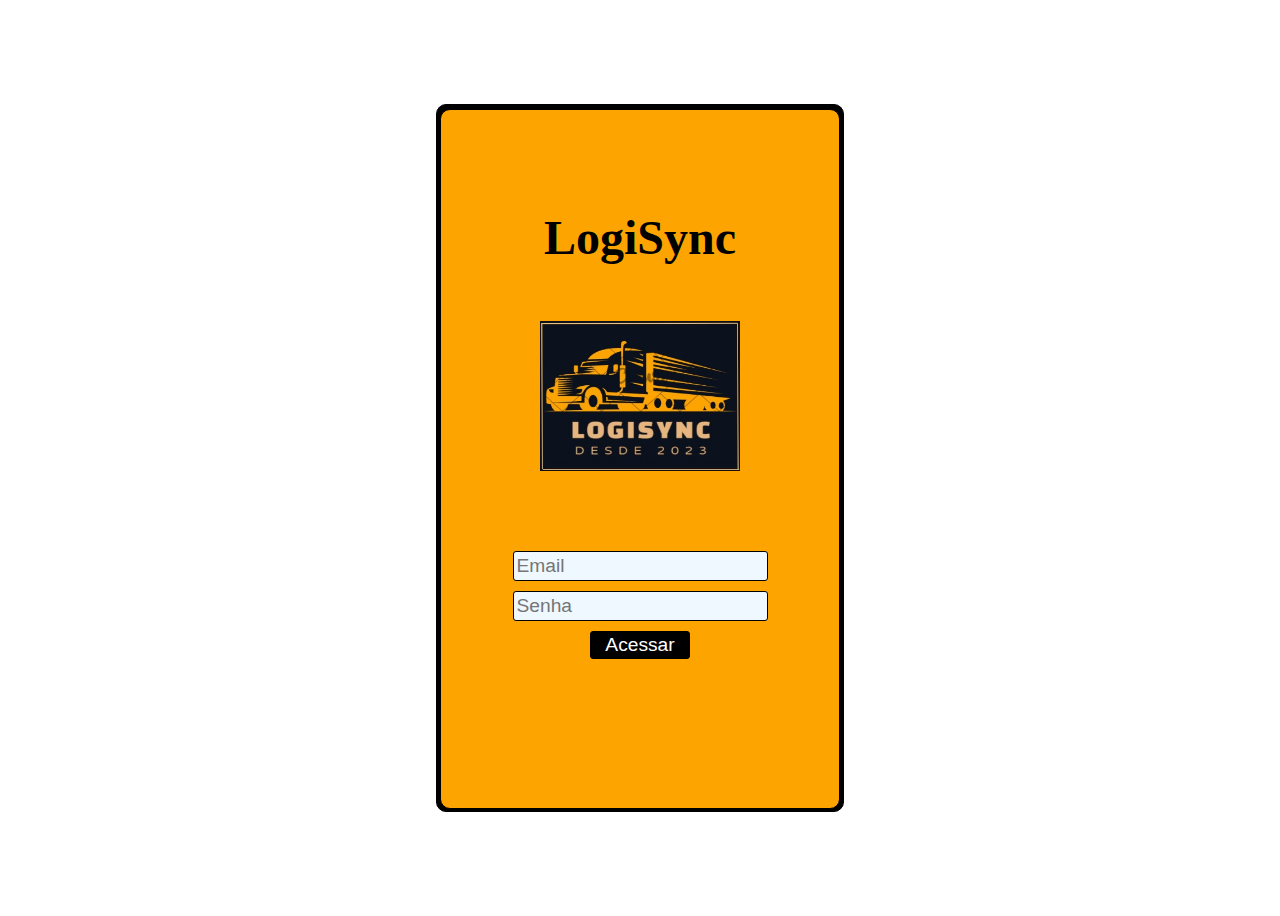
<file: index.html>
<!DOCTYPE html>
<html lang="pt-br">
<head>
    <meta charset="UTF-8">
    <meta name="viewport" content="width=device-width, initial-scale=1.0">
    <title>LogiSync</title>
    <link rel="stylesheet" href="style.css">
    <style>
        #email,
        #senha {
            background-color: aliceblue;
            border: 1px solid black;
            border-radius: 3px;
            padding: 3px;
            font-size: 1.2em;
        }

        #butt {
            align-self: center;
            background-color: black;
            text-decoration: none;
            color: white;
            text-align: center;
            border: 1px solid black;
            border-radius: 3px;
            padding: 2px;
            width: 100px;
            font-size: 1.2em;
        }

        .foto{
            display: flex;
            justify-content: center;
            margin: 0 0 50px;
        }

        #logo{
            height: 1px;
        }

        img{
            height: 150px;
            width: 200px;
        }



    </style>
</head>

<body>
    <div class="tela_ext">
        <div class="tela">
            <h1 id="logo">LogiSync</h1>
            <div class="foto">
                <img  src="app_acess/tela_mot/imagens/41615367-dbd5-41ee-96d7-5e5762e47a0e.jpeg" alt="">
            </div>

            <div class="login">
                <input type="email" name="email" id="email" placeholder="Email" required>
                <input type="password" name="senha" id="senha" placeholder="Senha" required>
                <button onclick="fazerLogin()" id="butt" >Acessar</button>
            </div>
        </div>
    </div>

    <script>
        function fazerLogin() {
            var email = document.getElementById("email").value;
            
            // Verifica o tipo de email e redireciona para a página correspondente
            if (email === "entregador@example.com") {
                window.location.href = "app_acess/tela_mot/tela.html";
            } else if (email === "LogiSync@example.com") {
                window.location.href = "app_acess/tela_adm/tela.html";
            } else if (email === "cliente@example.com") {
                window.location.href = "app_acess/tela_cli/tela.html";
            }
        }
    </script>

</body>

</html>
</file>
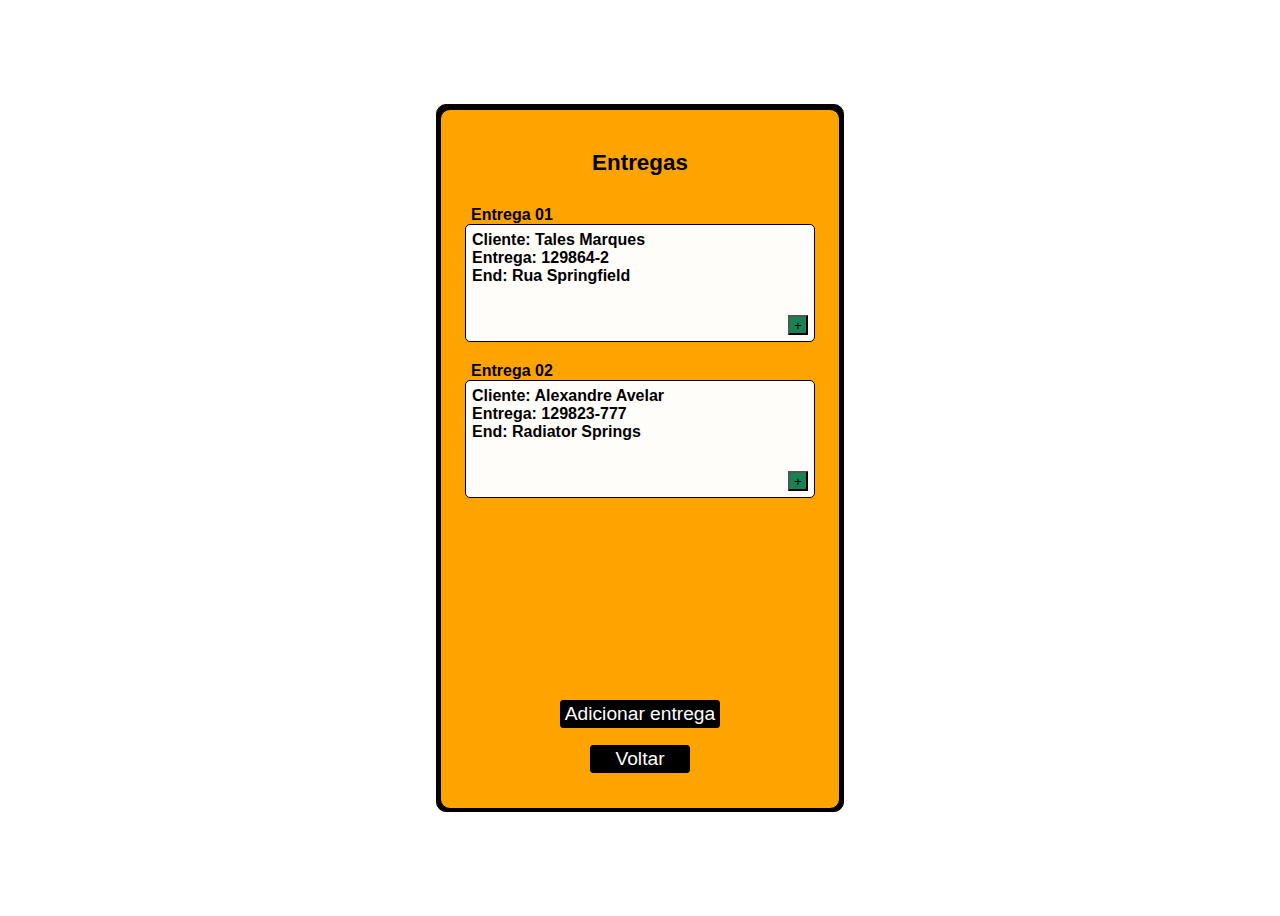
<file: app_acess/tela_adm/motorista.html>
<!DOCTYPE html>
<html lang="pt-br">

<head>
    <meta charset="UTF-8">
    <meta name="viewport" content="width=device-width, initial-scale=1.0">
    <title>LogiSync</title>
    <link rel="stylesheet" href="../../style.css">
    <style>
        ul {
            margin-top: 20px;
            list-style: none;
        }

        li {
            background-color: rgb(255, 253, 250);
            border: 1px solid black;
            border-radius: 5px;
            padding: 4px;
            display: flex;
            gap: 30px;
            margin: 0 auto 20px auto;
            font-weight: bold;
        }

        .titulo {
            font-size: 1.4em;
            align-self: center;
            margin-top: 40px;
        }

        .prod {
            cursor: pointer;
            padding: 6px;
            width: 350px;
            display: flex;
            flex-direction: column;
            align-items: center;
        }

        .infs {
            display: none;
            flex-direction: row;
            gap: 30px;
        }

        #myProgress {
            align-self: center;
            border: 1px solid black;
            width: 300px;
            background-color: grey;
        }



        #myBar {
            width: 0%;
            height: 30px;
            background-color: green;
        }

        .conf {
            transform: scale(1.5) translate(-50%, 0);
        }

        .confirmed {
            background-color: #188255;
        }

        p.concl {
            color: white;
            font-weight: bolder;
        }

        a {
            margin-top: 70px;
        }

        .apar {
            display: flex;
        }

        .grup {
            display: flex;
            flex-direction: column;
            border: 1px solid black;
            align-items: center;
            padding: 3px;
            border-radius: 10px;
        }

        .perf {
            display: flex;
            align-self: flex-start;
            align-content: flex-start;
            flex-direction: column;
        }

        button {
            align-self: flex-end;
            width: 20px;
            height: 20px;
            background-color: #188255;
        }

        #back {
            position: absolute;
            top: 75%;
        }

        #add {
            position: absolute;
            top: 70%;
            align-self: center;
            background-color: black;
            text-decoration: none;
            color: white;
            text-align: center;
            border: 1px solid black;
            border-radius: 3px;
            padding: 2px;
            width: 160px;
            font-size: 1.2em;
        }

        h2 {
            font-size: 1em;
            margin: 0 0 0 30px;
            padding: 0;
        }
    </style>
</head>

<body>
    <div class="tela_ext">
        <div class="tela">
            <h1 class="titulo">Entregas</h1>
            <ul>
                <h2>Entrega 01</h2>
                <li class="prod">
                    <div class="perf">
                        <p>Cliente: Tales Marques</p>
                        <p>Entrega: 129864-2</p>
                        <p>End: Rua Springfield</p>
                    </div>
                    <div class="infs">
                        <div class="grup">
                            <p class="nome">Ferro Gussa</p>
                            <p class="qtd">100Kg</p>
                        </div>
                        <div class="grup">
                            <p class="nome">Silício</p>
                            <p class="qtd">200Kg</p>
                        </div>
                        <div class="grup">
                            <p class="nome">Carbono</p>
                            <p class="qtd">50Kg</p>
                        </div>
                    </div>
                    <button>+</button>
                </li>
                <h2>Entrega 02</h2>
                <li class="prod">
                    <div class="perf">
                        <p>Cliente: Alexandre Avelar</p>
                        <p>Entrega: 129823-777</p>
                        <p>End: Radiator Springs</p>
                    </div>
                    <div class="infs">
                        <div class="grup">
                            <p class="nome">Ferro Gussa</p>
                            <p class="qtd">100Kg</p>
                        </div>
                        <div class="grup">
                            <p class="nome">Silício</p>
                            <p class="qtd">200Kg</p>
                        </div>
                        <div class="grup">
                            <p class="nome">Carbono</p>
                            <p class="qtd">50Kg</p>
                        </div>
                    </div>
                    <button>+</button>
                </li>

            </ul>
            <a href="#" id="add">Adicionar entrega</a>
            <a href="tela.html" id="back" class="botao">Voltar</a>
        </div>
    </div>

    <script>
        var botao = document.querySelector("button");
        var sec = document.querySelector("div.infs");

        var states = 0;

        botao.addEventListener("click", () => {
            if (states == 0) {
                sec.classList.add("apar");
                botao.innerText = "-";
                botao.style.backgroundColor = "#821818";
                botao.style.color = "white";
                states = 1;
            } else {
                states = 0;
                botao.innerText = "+";
                sec.classList.remove("apar");
                botao.style.backgroundColor = "#188255";
                botao.style.color = "black";
            }
        })
    </script>
</body>

</html>
</file>
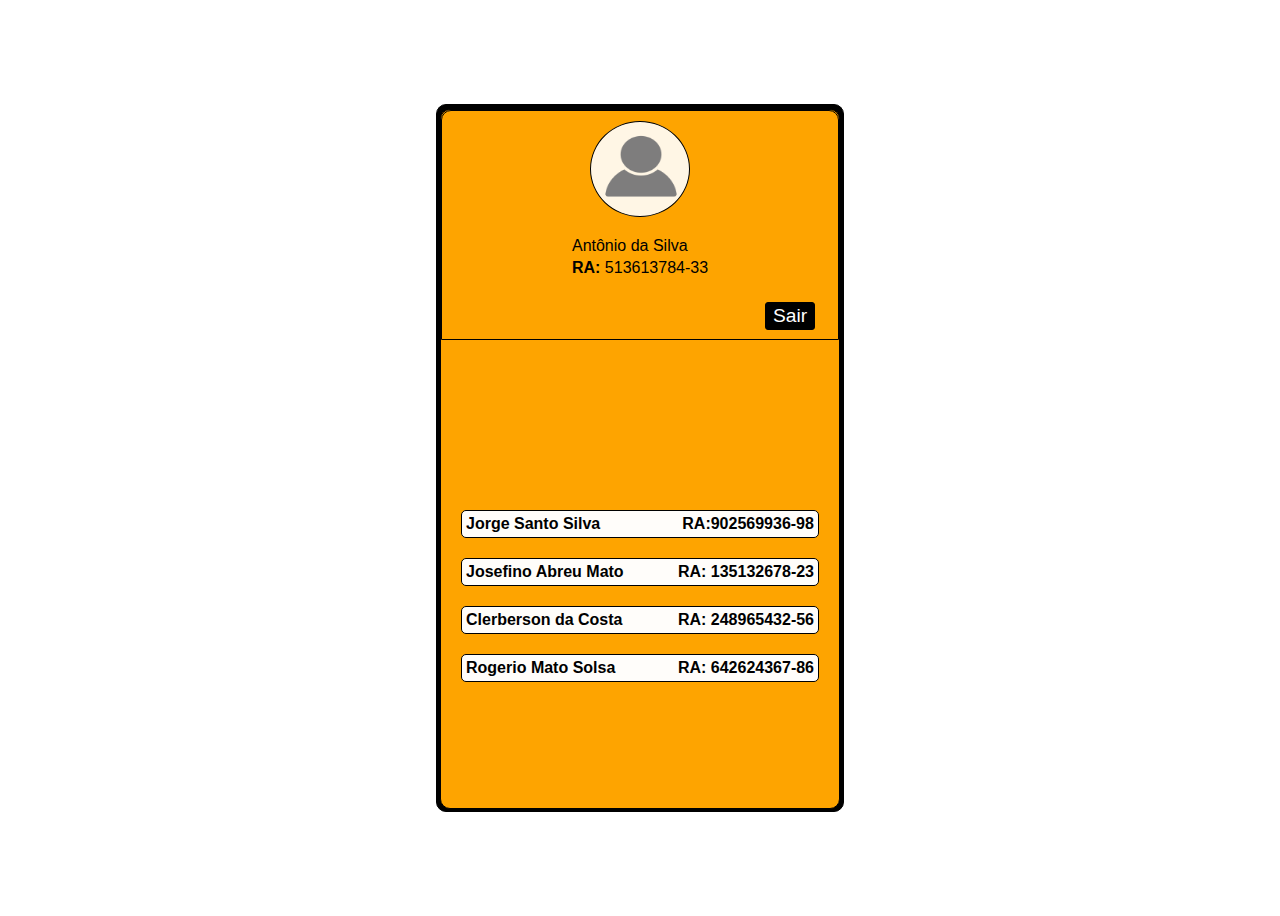
<file: app_acess/tela_adm/tela.html>
<!DOCTYPE html>
<html lang="pt-br">

<head>
    <meta charset="UTF-8">
    <meta name="viewport" content="width=device-width, initial-scale=1.0">
    <title>LogiSync</title>
    <link rel="stylesheet" href="../../style.css">
    <style>
        .perfil {
            background-color: #FEA400;
            display: flex;
            flex-direction: column;
            width: 100%;
            height: 230px;
            align-items: center;
            gap: 20px;
            border: 1px solid black;
            border-top-left-radius: 10px;
            border-top-right-radius: 10px;
            margin-bottom: 120px;
        }

        .foto {
            margin-top: 10px;
            width: 100px;
            height: 100px;
            background-color: rgb(255, 246, 229);
            border: 1px groove black;
            border-radius: 50%;
        }

        ul {
            margin-top: 20px;
            list-style: none;
        }

        .mot {
            cursor: pointer;
            display: flex;
            justify-content: space-between;
            background-color: rgb(255, 253, 250);
            border: 1px solid black;
            border-radius: 5px;
            padding: 4px;
            display: flex;
            gap: 30px;
            margin: 20px;
            font-weight: bold;
        }

        .infs {
            display: flex;
            flex-direction: column;
            gap: 4px;
        }

        #out {
            margin: 5px 0 10px 300px;
            width: 50px;
            align-self: center;
            background-color: black;
            text-decoration: none;
            color: white;
            text-align: center;
            border: 1px solid black;
            border-radius: 3px;
            padding: 2px;
            font-size: 1.2em;
        }

        #access {
            background-color: rgba(240, 248, 255, 0);
            border: none;
        }

        a>p {
            display: inline-block;
        }

        #ex {
            position: relative;
        }

        ul>a {
            text-decoration: none;
            color: black;
            background-color: rgb(255, 253, 250);
            border: 1px solid black;
            border-radius: 5px;
            padding: 4px;
            display: flex;
            margin: 20px;
            font-weight: bold;
        }

        ul>a>li {
            display: flex;
        }

        #gamb {
            color: rgb(255, 253, 250);
        }

        img{
            width: 100px;
            height: 90px;
        }


    </style>
</head>

<body>
    <div class="tela_ext">
        <div class="tela">
            <div class="perfil">
                <div class="foto"><img src="../tela_mot/imagens/perfil.png" alt=""></div>
                <div class="infs">
                    <p id="nome">Antônio da Silva</p>
                    <p id="ra"><strong>RA:</strong> 513613784-33</p>
                </div>
                <a href="../../index.html" id="out">Sair</a>
            </div>
            <ul>
                <a href="motorista.html">
                    <li id="ex">
                        <p class="nome">Jorge Santo Silva <p id="gamb">---.......-----.'</p><strong>RA:</strong> 902569936-98</p>
                    </li>
                </a>
                <li class="mot">
                    <p class="nome">Josefino Abreu Mato</p>
                    <p class="ra"><strong>RA:</strong> 135132678-23</p>
                </li>
                <li class="mot">
                    <p class="nome">Clerberson da Costa</p>
                    <p class="ra"><strong>RA:</strong> 248965432-56</p>
                </li>
                <li class="mot">
                    <p class="nome">Rogerio Mato Solsa</p>
                    <p class="ra"><strong>RA:</strong> 642624367-86</p>
                </li>
            </ul>
        </div>
    </div>
</body>

</html>
</file>
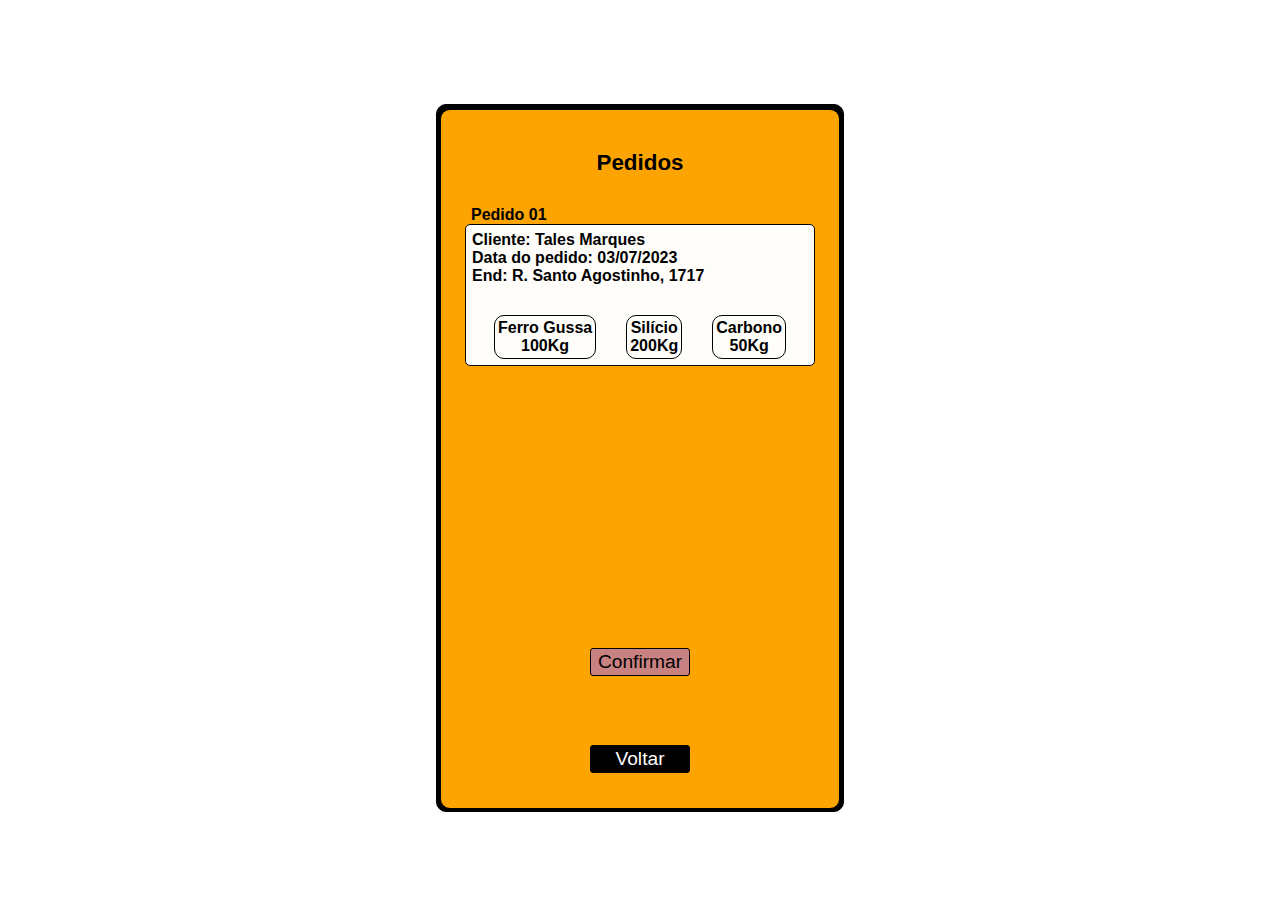
<file: app_acess/tela_cli/confir.html>
<!DOCTYPE html>
<html lang="pt-br">

<head>
    <meta charset="UTF-8">
    <meta name="viewport" content="width=device-width, initial-scale=1.0">
    <title>LogiSync</title>
    <link rel="stylesheet" href="../../style.css">
    <style>
        ul {
            margin-top: 20px;
            list-style: none;
        }

        li {
            background-color: rgb(255, 253, 250);
            border: 1px solid black;
            border-radius: 5px;
            padding: 4px;
            display: flex;
            gap: 30px;
            margin: 0 auto 20px auto;
            font-weight: bold;
        }

        .titulo {
            font-size: 1.4em;
            align-self: center;
            margin-top: 40px;
        }

        .prod {
            cursor: pointer;
            padding: 6px;
            width: 350px;
            display: flex;
            flex-direction: column;
            align-items: center;
        }

        .infs {
            display: flex;
            flex-direction: row;
            gap: 30px;
        }

        #myProgress {
            align-self: center;
            border: 1px solid black;
            width: 300px;
            background-color: grey;
        }



        #myBar {
            width: 0%;
            height: 30px;
            background-color: green;
        }

        .conf {
            transform: scale(1.5) translate(-50%, 0);
        }

        .confirmed {
            background-color: #188255;
        }

        p.concl {
            color: white;
            font-weight: bolder;
        }

        a {
            margin-top: 70px;
        }

        .apar {
            display: flex;
        }

        .grup {
            display: flex;
            flex-direction: column;
            border: 1px solid black;
            align-items: center;
            padding: 3px;
            border-radius: 10px;
        }

        .perf {
            display: flex;
            align-self: flex-start;
            align-content: flex-start;
            flex-direction: column;
        }

        button {
            align-self: flex-end;
            width: 20px;
            height: 20px;
            background-color: #188255;
        }

        #back {
            position: absolute;
            top: 75%;
        }

        #add {
            position: absolute;
            top: 70%;
            align-self: center;
            background-color: rgb(201, 130, 130);
            text-decoration: none;
            color: black;
            text-align: center;
            border: 1px solid black;
            border-radius: 3px;
            padding: 2px;
            width: 160px;
            font-size: 1.2em;
        }

        h2 {
            font-size: 1em;
            margin: 0 0 0 30px;
            padding: 0;
        }
        a {
            align-self: center;
            background-color: rgb(201, 130, 130);
            text-decoration: none;
            color: black;
            text-align: center;
            border: 1px solid black;
            border-radius: 3px;
            padding: 2px;
            width: 100px;
            font-size: 1.2em;
            position: relative;
        }

        .botao1 {
            margin-top: 28vh;
        }
    </style>
</head>

<body>
    <div class="tela_ext">
        <div class="tela">
            <h1 class="titulo">Pedidos</h1>
            <ul>
                <h2>Pedido 01</h2>
                <li class="prod">
                    <div class="perf">
                        <p>Cliente: Tales Marques</p>
                        <p>Data do pedido: 03/07/2023</p>
                        <p>End: R. Santo Agostinho, 1717</p>
                    </div>
                    <div class="infs">
                        <div class="grup">
                            <p class="nome">Ferro Gussa</p>
                            <p class="qtd">100Kg</p>
                        </div>
                        <div class="grup">
                            <p class="nome">Silício</p>
                            <p class="qtd">200Kg</p>
                        </div>
                        <div class="grup">
                            <p class="nome">Carbono</p>
                            <p class="qtd">50Kg</p>
                        </div>
                    </div>
                </li>
            </ul>
            <a href="tela.html" id="back" class="botao">Voltar</a>
            <a href="#" id="botao" class="botao1">Confirmar</a>
        </div>
    </div>

    <script>
        var botao = document.querySelector("button");
        var sec = document.querySelector("div.infs");

        var states = 0;

        botao.addEventListener("click", () => {
            if (states == 0) {
                sec.classList.add("apar");
                botao.innerText = "-";
                botao.style.backgroundColor = "#821818";
                botao.style.color = "white";
                states = 1;
            } else {
                states = 0;
                botao.innerText = "+";
                sec.classList.remove("apar");
                botao.style.backgroundColor = "#188255";
                botao.style.color = "black";
            }
        })
    </script>
</body>

</html>
</file>
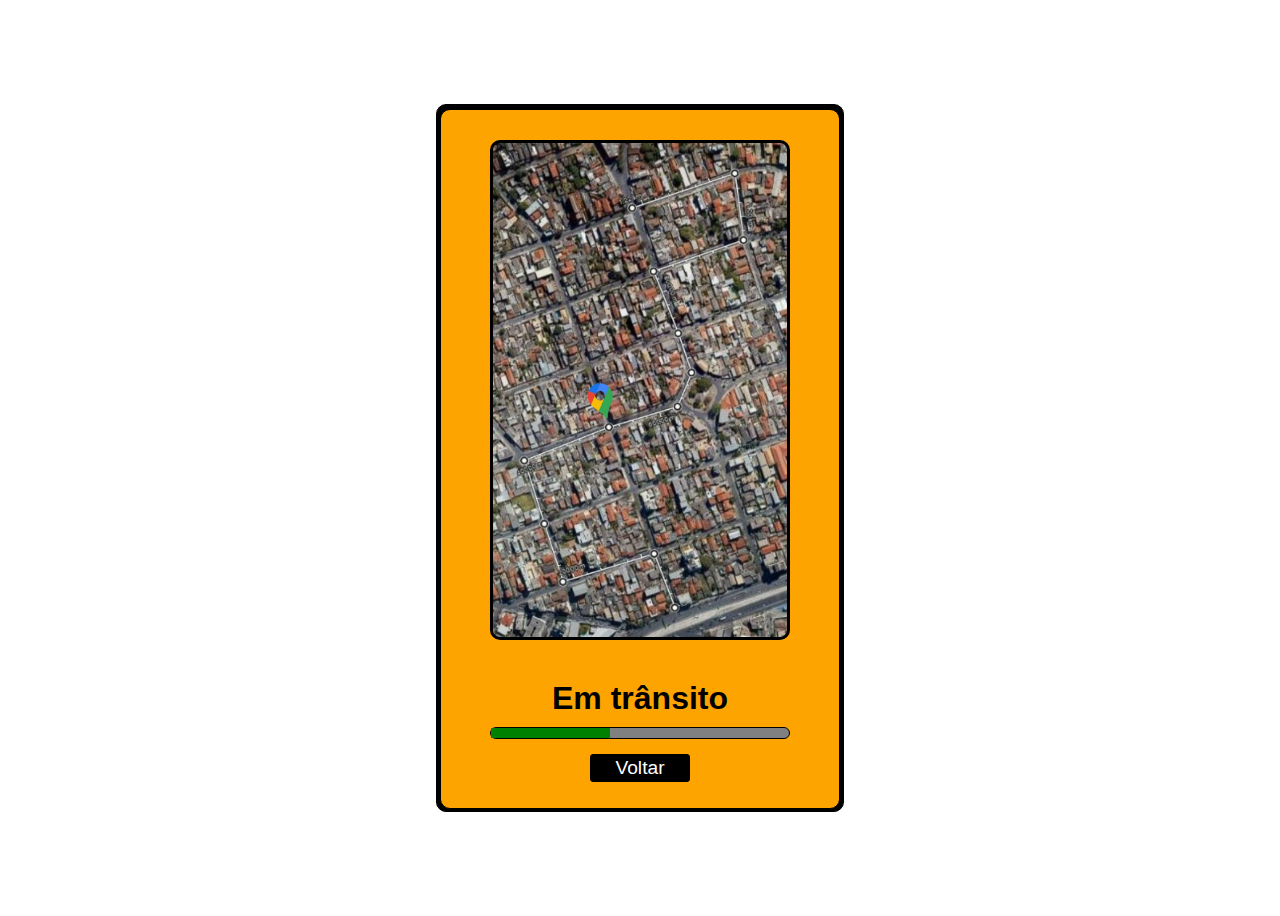
<file: app_acess/tela_cli/rota.html>
<!DOCTYPE html>
<html lang="pt-br">

<head>
    <meta charset="UTF-8">
    <meta name="viewport" content="width=device-width, initial-scale=1.0">
    <title>LogiSync</title>
    <link rel="stylesheet" href="../../style.css">
    <style>
        .map {
            background-image: url(../tela_mot/imagens/WhatsApp\ Image\ 2023-07-07\ at\ 10.13.22\ AM.jpeg);
            width: 300px;
            height: 500px;
            background-size: cover;
            background-position: center center;
            margin: 30px auto;
            border: 3px solid black;
            border-radius: 10px;
            background-repeat: no-repeat;
        }

        h1 {
            align-self: center;
        }

        #myProgress {
            align-self: center;
            border: 1px solid black;
            width: 300px;
            background-color: grey;
            border-radius: 20px;
        }

        #myBar {
            width: 40%;
            height: 10px;
            background-color: green;
        }

        a {
            margin: 5px 0 5px 0;
        }

        input {
            cursor: pointer;
            align-self: center;
            background-color: rgb(139, 201, 130);
            text-decoration: none;
            color: black;
            text-align: center;
            border: 1px solid black;
            border-radius: 3px;
            padding: 2px;
            width: 100px;
            font-size: 1.2em;
        }
    </style>
</head>

<body>
    <div class="tela_ext">
        <div class="tela">
            <div class="map"></div>
            <h1>Em trânsito</h1>
            <div id="myProgress">
                <div id="myBar"></div>
            </div>
            <a href="tela.html" id="back" class="botao">Voltar</a>
        </div>
    </div>
</body>

</html>
</file>
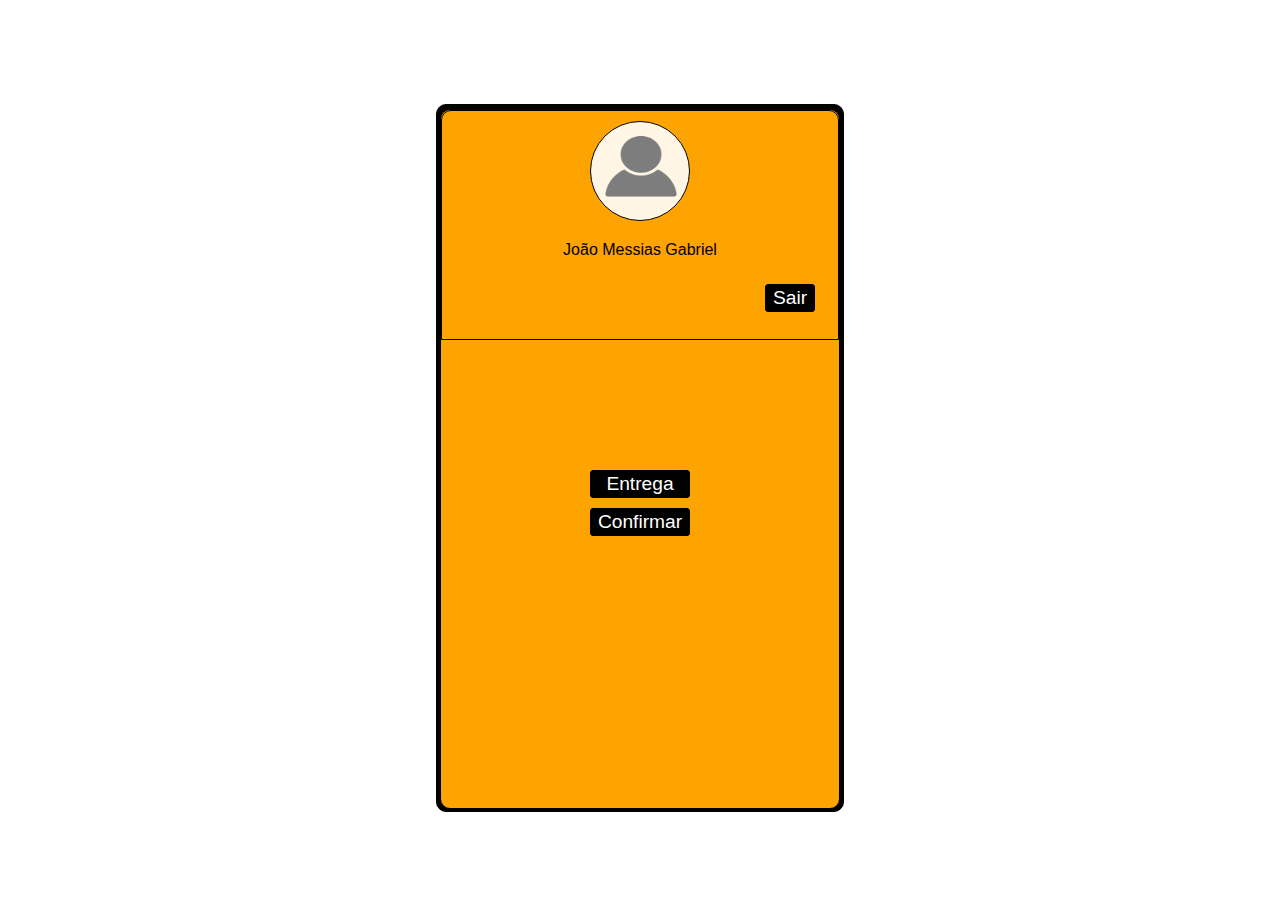
<file: app_acess/tela_cli/tela.html>
<!DOCTYPE html>
<html lang="pt-br">

<head>
    <meta charset="UTF-8">
    <meta name="viewport" content="width=device-width, initial-scale=1.0">
    <title>LogiSync</title>
    <link rel="stylesheet" href="../../style.css">
    <style>
        .perfil {
            background-color: #FEA400;
            display: flex;
            flex-direction: column;
            width: 100%;
            height: 230px;
            align-items: center;
            gap: 20px;
            border: 1px solid black;
            border-top-left-radius: 10px;
            border-top-right-radius: 10px;
            margin-bottom: 120px;
        }

        .foto {
            margin-top: 10px;
            width: 100px;
            height: 100px;
            background-color: rgb(255, 246, 229);
            border: 1px groove black;
            border-radius: 50%;
        }

        .infs {
            display: flex;
            flex-direction: column;
            gap: 4px;
        }

        a {
            align-self: center;
            background-color: black;
            text-decoration: none;
            color: white;
            text-align: center;
            border: 1px solid black;
            border-radius: 3px;
            padding: 2px;
            width: 100px;
            font-size: 1.2em;
        }

        #out {
            margin: 5px 0 10px 300px;
            width: 50px;
        }

        .conf {
            background-color: rgb(0, 122, 22);
        }

        aside {
            font-size: 2em;
            color: rgb(0, 122, 22);
            font-weight: bolder;
            margin-top: 40px;
            text-align: center;
        
        }

        img{
            width: 100px;
            height: 90px;
        }


    </style>
</head>
<body>
    <div class="tela_ext">
        <div class="tela">
            <div class="perfil">
                <div class="foto"><img src="../tela_mot/imagens/perfil.png" alt=""></div>
                <div class="infs">
                    <p id="nome">João Messias Gabriel</p>
                </div>
                <a href="../../index.html" id="out">Sair</a>
            </div>
            <a href="rota.html">Entrega</a>
            <a href="confir.html" id="botao">Confirmar</a>
        </div>
    </div>

    <script>
        var tela = document.querySelector("div.tela_conf")
        var botao = document.querySelector("a#botao");
        var msg = document.createElement("aside")
        msg.innerHTML = "Entrega confirmada!";

        var i = 0;

        botao.addEventListener("click", ()=> {
            if(i == 0) {
                tela.appendChild(msg);
            }
        });
    </script>
</body>
</html>
</file>
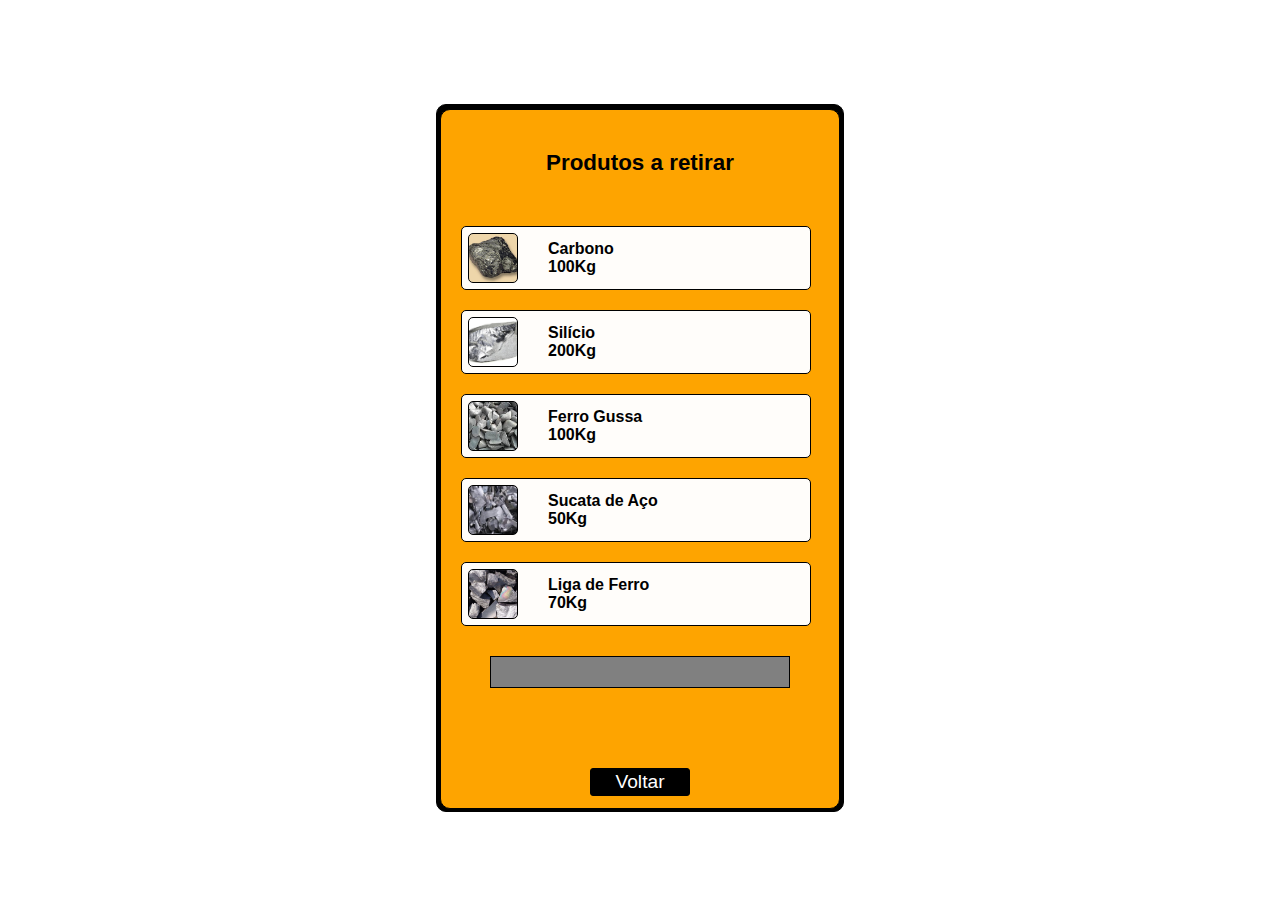
<file: app_acess/tela_mot/retirada.html>
<!DOCTYPE html>
<html lang="pt-br">

<head>
    <meta charset="UTF-8">
    <meta name="viewport" content="width=device-width, initial-scale=1.0">
    <title>LogiSync</title>
    <link rel="stylesheet" href="../../style.css">
    <style>
        ul {
            margin-top: 20px;
            list-style: none;
        }

        li {
            background-color: rgb(255, 253, 250);
            border: 1px solid black;
            border-radius: 5px;
            padding: 4px;
            display: flex;
            gap: 30px;
            margin: 20px;
            font-weight: bold;
        }

        .foto {
            width: 50px;
            height: 50px;
            border: 1px solid black;
            border-radius: 5px;
            background-position: center center;
            background-size: cover;
        }

        #carb {
            background-image: url(imagens/carbono.jpg);
        }

        #sil {
            background-image: url(imagens/silicio.jpg);
        }

        #guss {
            background-image: url(imagens/ferro-gussa.jpg);
        }

        #aco {
            background-image: url(imagens/sucata.jpg);
        }

        #liga {
            background-image: url(imagens/liga.jpg);
        }


        .titulo {
            font-size: 1.4em;
            align-self: center;
            margin-top: 40px;
        }

        .prod {
            cursor: pointer;
            padding: 6px;
            width: 350px;
            display: flex;
            justify-content: flex-start;
            align-items: center;
        }

        .infs {
            display: flex;
            flex-direction: column;
            align-items: flex-start;
        }

        #myProgress {
            align-self: center;
            border: 1px solid black;
            width: 300px;
            background-color: grey;
        }

        #myBar {
            width: 0%;
            height: 30px;
            background-color: green;
        }

        .conf {
            transform: scale(1.5) translate(-50%, 0);
        }

        .confirmed {
            background-color: #188255;
        }

        p.concl {
            color: white;
            font-weight: bolder;
        }

        a {
            margin-top: 70px;
        }
    </style>
</head>

<body>
    <div class="tela_ext">
        <div class="tela">
            <h1 class="titulo">Produtos a retirar</h1>
            <ul>
                <li class="prod" onclick="
                    style.backgroundColor = '#188255'; confirm()
                    ">
                    <div class="foto" id="carb"></div>
                    <div class="infs">
                        <p class="nome">Carbono</p>
                        <p class="qtd">100Kg</p>
                    </div>
                </li>
                <li class="prod" onclick="
                    style.backgroundColor = '#188255'; confirm()
                    ">
                    <div class="foto" id="sil"></div>
                    <div class="infs">
                        <p class="nome">Silício</p>
                        <p class="qtd">200Kg</p>
                    </div>
                </li>
                <li class="prod" onclick="
                    style.backgroundColor = '#188255'; confirm()
                    ">
                    <div class="foto" id="guss"></div>
                    <div class="infs">
                        <p class="nome">Ferro Gussa</p>
                        <p class="qtd">100Kg</p>
                    </div>
                </li>
                <li class="prod" onclick="
                    style.backgroundColor = '#188255'; confirm()
                    "> 
                    <div class="foto" id="aco"></div>
                    <div class="infs">
                        <p class="nome">Sucata de Aço</p>
                        <p class="qtd">50Kg</p>
                    </div>
                </li>
                <li class="prod" onclick="
                    style.backgroundColor = '#188255'; confirm()
                    ">
                    <div class="foto" id="liga"></div>
                    <div class="infs">
                        <p class="nome">Liga de Ferro</p>
                        <p class="qtd">70Kg</p>
                    </div>
                </li>
            </ul>
            <div id="myProgress">
                <div id="myBar" style="display: flex; align-items: center; justify-content: center;"></div>
            </div>
            <a href="tela.html" id="back" class="botao">Voltar</a>
        </div>
    </div>

    <script>
        var i = 0;
        var produto = document.getElementsByClassName("prod");
        var frase = document.createElement("p");
        frase.classList.add("concl")
        frase.innerHTML = "Pronto para rota";

        var confirm = () => {
            if (i < 100) {
                i += 20;
                var elem = document.getElementById("myBar");
                var width = 0;
                var id = setInterval(frame, 10);

                function frame() {
                    width = i;
                    elem.style.width = width + "%";
                }

                if (i == 100) {
                    elem.appendChild(frase)
                }
            }
        }
    </script>
</body>

</html>
</file>
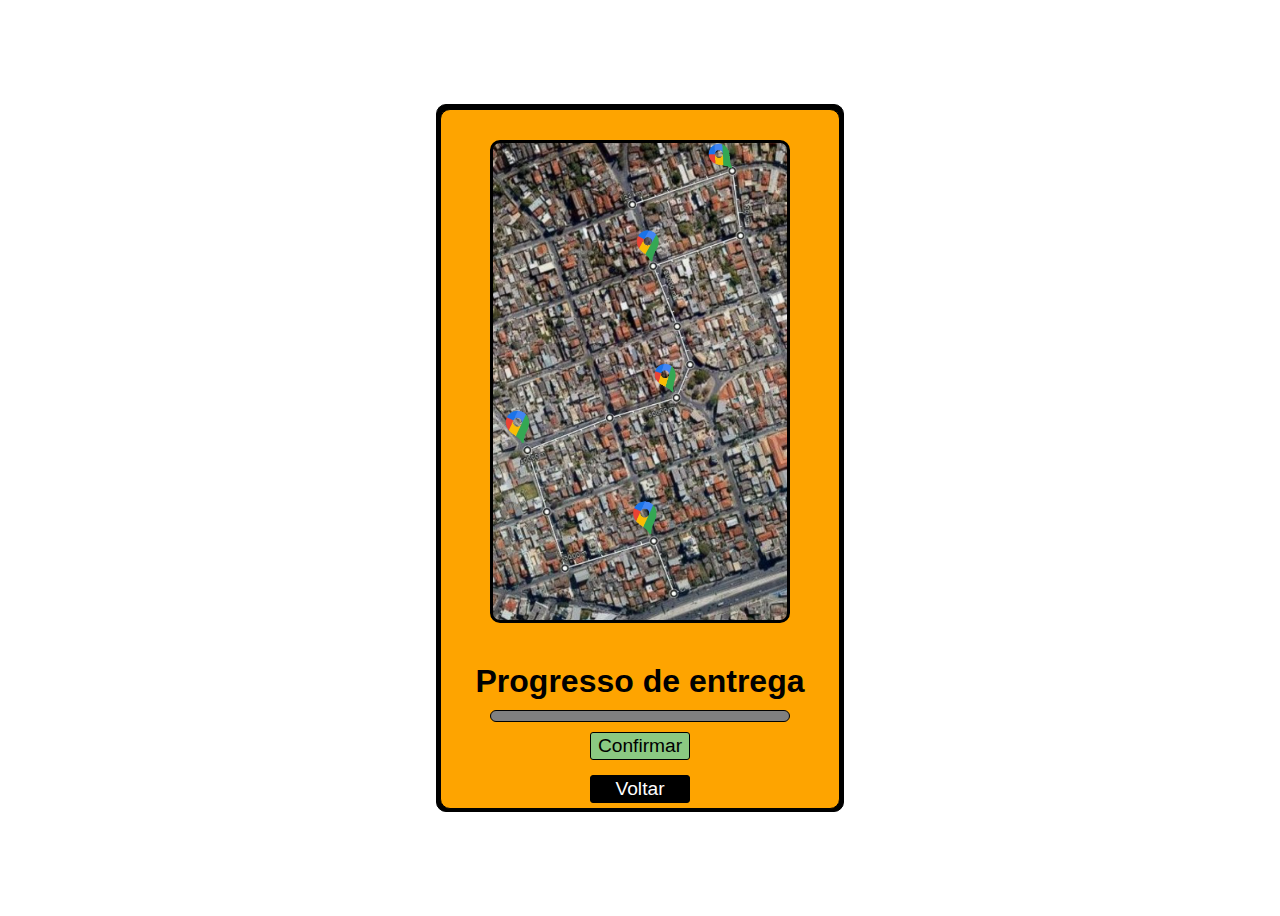
<file: app_acess/tela_mot/rota.html>
<!DOCTYPE html>
<html lang="pt-br">

<head>
    <meta charset="UTF-8">
    <meta name="viewport" content="width=device-width, initial-scale=1.0">
    <title>LogiSync</title>
    <link rel="stylesheet" href="../../style.css">
    <style>
        .map {
            background-image: url(imagens/Polish_20230705_193757787.jpg);
            width: 300px;
            height: 500px;
            background-size: cover;
            background-position: center center;
            margin: 30px auto;
            border: 3px solid black;
            border-radius: 10px;
            background-repeat: no-repeat;
        }

        h1 {
            align-self: center;
        }

        #myProgress {
            align-self: center;
            border: 1px solid black;
            width: 300px;
            background-color: grey;
            border-radius: 20px;
        }

        #myBar {
            width: 0%;
            height: 10px;
            background-color: green;
        }

        a {
            margin: 5px 0 5px 0;
        }

        input {
            cursor: pointer;
            align-self: center;
            background-color: rgb(139, 201, 130);
            text-decoration: none;
            color: black;
            text-align: center;
            border: 1px solid black;
            border-radius: 3px;
            padding: 2px;
            width: 100px;
            font-size: 1.2em;
        }
    </style>
</head>

<body>
    <div class="tela_ext">
        <div class="tela">
            <div class="map"></div>
            <h1>Progresso de entrega</h1>
            <div id="myProgress">
                <div id="myBar"></div>
            </div>
            <input type="button" value="Confirmar" onclick="confirm()">

            <script>
                var i = 0;
                var produto = document.getElementsByClassName("prod");

                var confirm = () => {
                    if (i < 100) {
                        i += 20;
                        var elem = document.getElementById("myBar");
                        var width = 0;
                        var id = setInterval(frame, 10);

                        function frame() {
                            width = i;
                            elem.style.width = width + "%";
                        }
                    }
                }
            </script>
            <a href="tela.html" id="back" class="botao">Voltar</a>

        </div>
    </div>
</body>

</html>
</file>
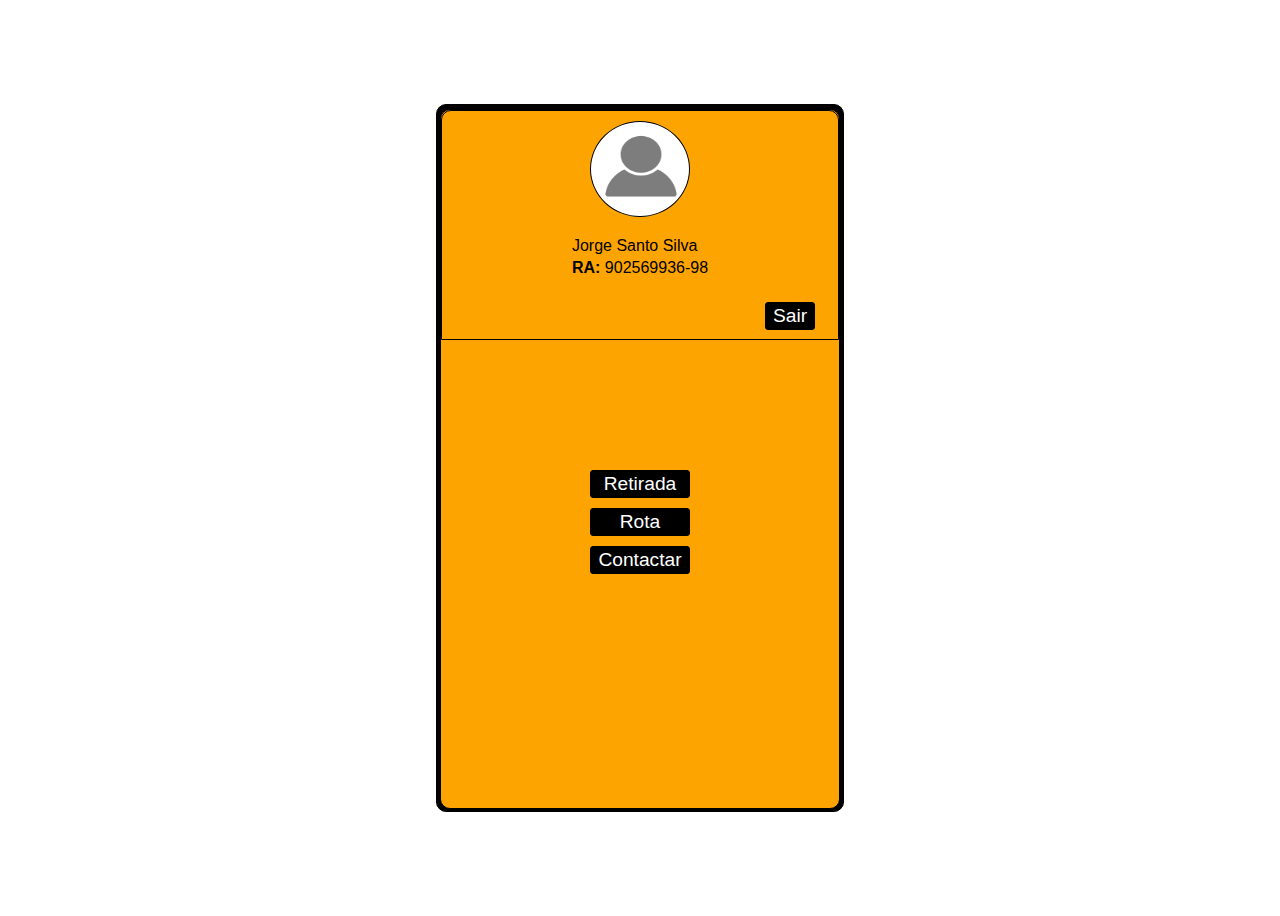
<file: app_acess/tela_mot/tela.html>
<!DOCTYPE html>
<html lang="pt-br">

<head>
    <meta charset="UTF-8">
    <meta name="viewport" content="width=device-width, initial-scale=1.0">
    <title>LogiSync</title>
    <link rel="stylesheet" href="../../style.css">
    <style>
        .perfil {
            background-color: #FEA400;
            display: flex;
            flex-direction: column;
            width: 100%;
            height: 230px;
            align-items: center;
            gap: 20px;
            border: 1px solid black;
            border-top-left-radius: 10px;
            border-top-right-radius: 10px;
            margin-bottom: 120px;
        }

        .foto {
            margin-top: 10px;
            width: 100px;
            height: 100px;
            background-color: rgb(255, 255, 255);
            border: 1px groove black;
            border-radius: 50%;
        }

        .infs {
            display: flex;
            flex-direction: column;
            gap: 4px;
        }

        a {
            align-self: center;
            background-color: black;
            text-decoration: none;
            color: white;
            text-align: center;
            border: 1px solid black;
            border-radius: 3px;
            padding: 2px;
            width: 100px;
            font-size: 1.2em;
        }

        #out {
            margin: 5px 0 10px 300px;
            width: 50px;
        }

        img{
            width: 100px;
            height: 90px;
        }

    </style>
</head>
<body>
    <div class="tela_ext">
        <div class="tela">
            <div class="perfil">
                <div class="foto"><img src="imagens/perfil.png" alt=""></div>
                <div class="infs">
                    <p id="nome">Jorge Santo Silva</p>
                    <p id="ra"><strong>RA:</strong> 902569936-98</p>
                </div>
                <a href="../../index.html" id="out">Sair</a>
            </div>
            <a href="retirada.html">Retirada</a>
            <a href="rota.html">Rota</a>
            <a href="#">Contactar</a>
        </div>
    </div>
</body>
</html>
</file>
<file: style.css>
@charset "utf-8";

* {
    margin: 0;
    padding: 0;
    box-sizing: border-box;
    font-family: sans-serif;
}

body {
    background-color: white
}

.tela_ext {
    background-color: black;
    border: 1px solid black;
    border-radius: 10px;
    margin: 104px auto;
    width: 408px;
    height: 708px;
}

.tela {
    background-color: #FEA400;
    border: 1px solid black;
    display: flex;
    flex-direction: column;
    margin: 4px auto;
    width: 400px;
    height: 700px;
    border-radius: 10px;
    gap: 10px;
}

#logo {
    font-family: Cochin, Georgia, Times, 'Times New Roman', serif;
    font-size: 3em;
    margin: 100px;
    align-self: center;
    justify-self: center;
}

.login {
    align-self: center;
    justify-self: center;
    display: flex;
    flex-direction: column;
    gap: 10px;
    padding: 20px;
    background-color: #FEA400;
}

a.botao {
    align-self: center;
    background-color: black;
    text-decoration: none;
    color: white;
    text-align: center;
    border: 1px solid black;
    border-radius: 3px;
    padding: 2px;
    width: 100px;
    font-size: 1.2em;
}

@media screen and (max-widt: 375px) {
    #tela_ext{
        width: 30%;
    }
}
</file>
